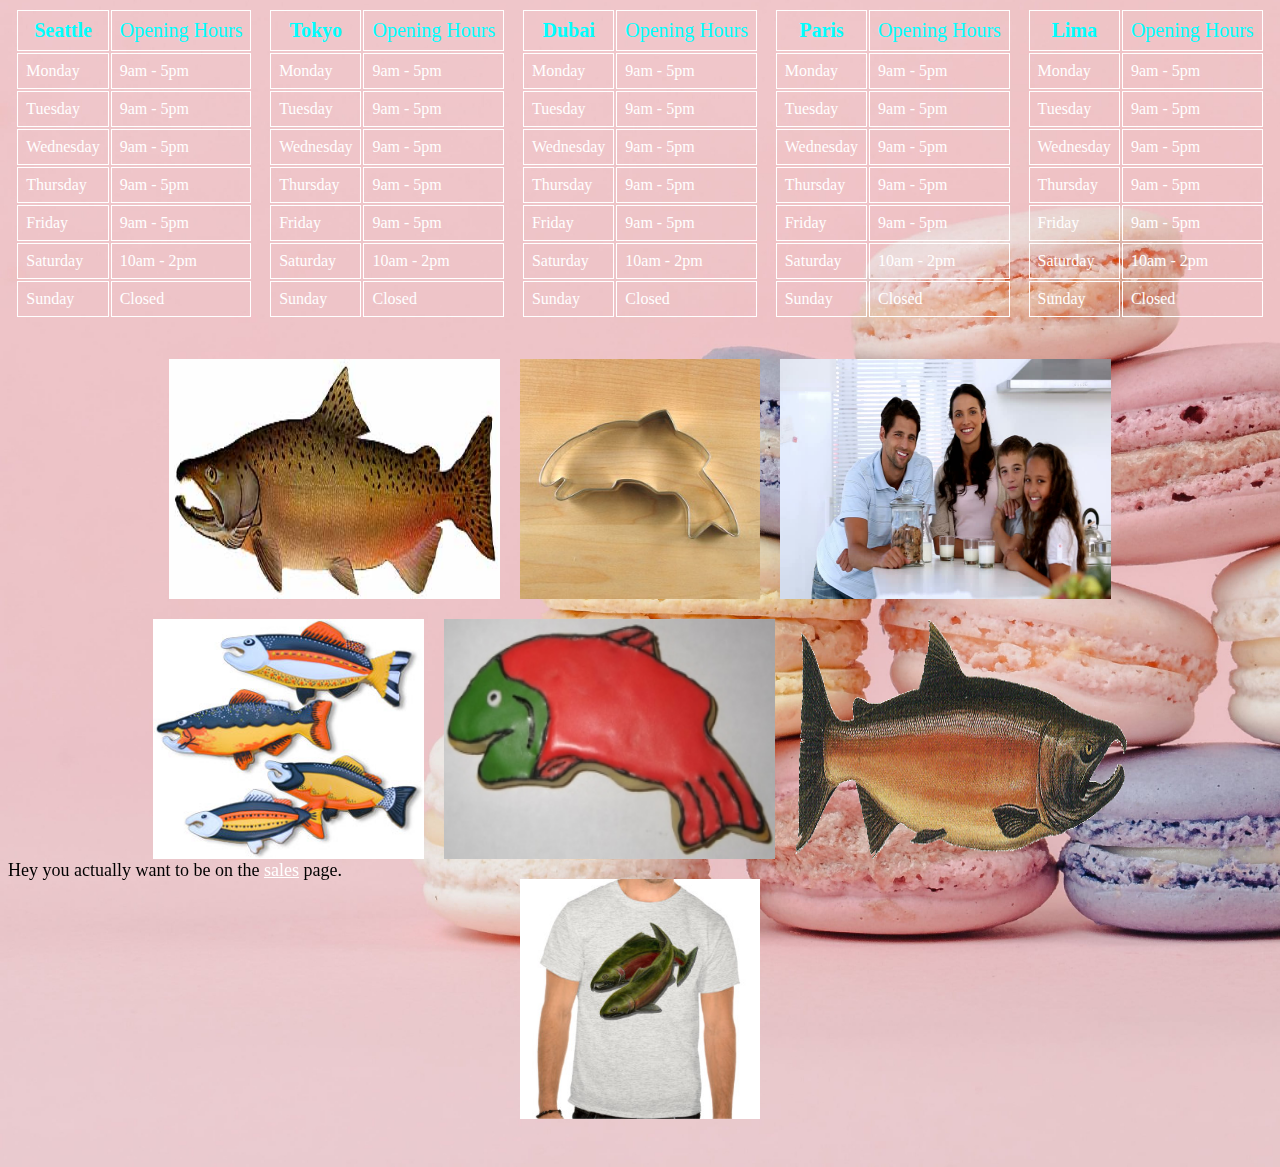
<file: index.html>
<!DOCTYPE html>
<html lang="en">
  <head>
    <meta charset="UTF-8" />
    <meta http-equiv="X-UA-Compatible" content="IE=edge" />
    <meta name="viewport" content="width=device-width, initial-scale=1.0" />
    <link rel="stylesheet" href="style.css" />
    <title>Cookie Stand</title>
  </head>
  <body>
    <div id="container">
      <div id="seattle">
        <table>
          <thead>
            <th style="color: aqua; font-size: 20px">Seattle</th>
            <td style="color: aqua; font-size: 20px">Opening Hours</td>
          </thead>

          <tr>
            <td>Monday</td>
            <td>9am - 5pm</td>
          </tr>
          <tr>
            <td>Tuesday</td>
            <td>9am - 5pm</td>
          </tr>
          <tr>
            <td>Wednesday</td>
            <td>9am - 5pm</td>
          </tr>
          <tr>
            <td>Thursday</td>
            <td>9am - 5pm</td>
          </tr>
          <tr>
            <td>Friday</td>
            <td>9am - 5pm</td>
          </tr>
          <tr>
            <td>Saturday</td>

            <td>10am - 2pm</td>
          </tr>
          <tr>
            <td>Sunday</td>
            <td>Closed</td>
          </tr>
        </table>
      </div>
      <div id="tokyo">
        <table>
          <thead>
            <th style="color: aqua; font-size: 20px">Tokyo</th>
            <td style="color: aqua; font-size: 20px">Opening Hours</td>
          </thead>

          <tr>
            <td>Monday</td>
            <td>9am - 5pm</td>
          </tr>
          <tr>
            <td>Tuesday</td>
            <td>9am - 5pm</td>
          </tr>
          <tr>
            <td>Wednesday</td>
            <td>9am - 5pm</td>
          </tr>
          <tr>
            <td>Thursday</td>
            <td>9am - 5pm</td>
          </tr>
          <tr>
            <td>Friday</td>
            <td>9am - 5pm</td>
          </tr>
          <tr>
            <td>Saturday</td>

            <td>10am - 2pm</td>
          </tr>
          <tr>
            <td>Sunday</td>
            <td>Closed</td>
          </tr>
        </table>
      </div>
      <div id="dubai">
        <table>
          <thead>
            <th style="color: aqua; font-size: 20px">Dubai</th>
            <td style="color: aqua; font-size: 20px">Opening Hours</td>
          </thead>

          <tr>
            <td>Monday</td>
            <td>9am - 5pm</td>
          </tr>
          <tr>
            <td>Tuesday</td>
            <td>9am - 5pm</td>
          </tr>
          <tr>
            <td>Wednesday</td>
            <td>9am - 5pm</td>
          </tr>
          <tr>
            <td>Thursday</td>
            <td>9am - 5pm</td>
          </tr>
          <tr>
            <td>Friday</td>
            <td>9am - 5pm</td>
          </tr>
          <tr>
            <td>Saturday</td>

            <td>10am - 2pm</td>
          </tr>
          <tr>
            <td>Sunday</td>
            <td>Closed</td>
          </tr>
        </table>
      </div>
      <div id="paris">
        <table>
          <thead>
            <th style="color: aqua; font-size: 20px">Paris</th>
            <td style="color: aqua; font-size: 20px">Opening Hours</td>
          </thead>

          <tr>
            <td>Monday</td>
            <td>9am - 5pm</td>
          </tr>
          <tr>
            <td>Tuesday</td>
            <td>9am - 5pm</td>
          </tr>
          <tr>
            <td>Wednesday</td>
            <td>9am - 5pm</td>
          </tr>
          <tr>
            <td>Thursday</td>
            <td>9am - 5pm</td>
          </tr>
          <tr>
            <td>Friday</td>
            <td>9am - 5pm</td>
          </tr>
          <tr>
            <td>Saturday</td>

            <td>10am - 2pm</td>
          </tr>
          <tr>
            <td>Sunday</td>
            <td>Closed</td>
          </tr>
        </table>
      </div>
      <div id="lima">
        <table>
          <thead>
            <th style="color: aqua; font-size: 20px">Lima</th>
            <td style="color: aqua; font-size: 20px">Opening Hours</td>
          </thead>

          <tr>
            <td>Monday</td>
            <td>9am - 5pm</td>
          </tr>
          <tr>
            <td>Tuesday</td>
            <td>9am - 5pm</td>
          </tr>
          <tr>
            <td>Wednesday</td>
            <td>9am - 5pm</td>
          </tr>
          <tr>
            <td>Thursday</td>
            <td>9am - 5pm</td>
          </tr>
          <tr>
            <td>Friday</td>
            <td>9am - 5pm</td>
          </tr>
          <tr>
            <td>Saturday</td>

            <td>10am - 2pm</td>
          </tr>
          <tr>
            <td>Sunday</td>
            <td>Closed</td>
          </tr>
        </table>
      </div>
    </div>

    <div class="images">
      <div class="photo">
        <img src="chinook.jpg" alt="photo" />
      </div>
      <div class="photo">
        <img src="cutter.jpeg" alt="photo" />
      </div>
      <div class="photo">
        <img src="family.jpg" alt="photo" />
      </div>
      <div class="photo">
        <img src="fish.jpg" alt="photo" />
      </div>
      <div class="photo">
        <img src="frosted-cookie.jpg" alt="photo" />
      </div>
      <div class="photo">
        <img src="salmon.png" alt="photo" />
      </div>
      <div class="photo">
        <img src="shirt.jpg" alt="photo" />
      </div>
    </div>
  </body>
  <footer>
    <div id="sales">
      Hey you actually want to be on the <a href="sales.html">sales</a> page.
    </div>
  </footer>
</html>
</file>
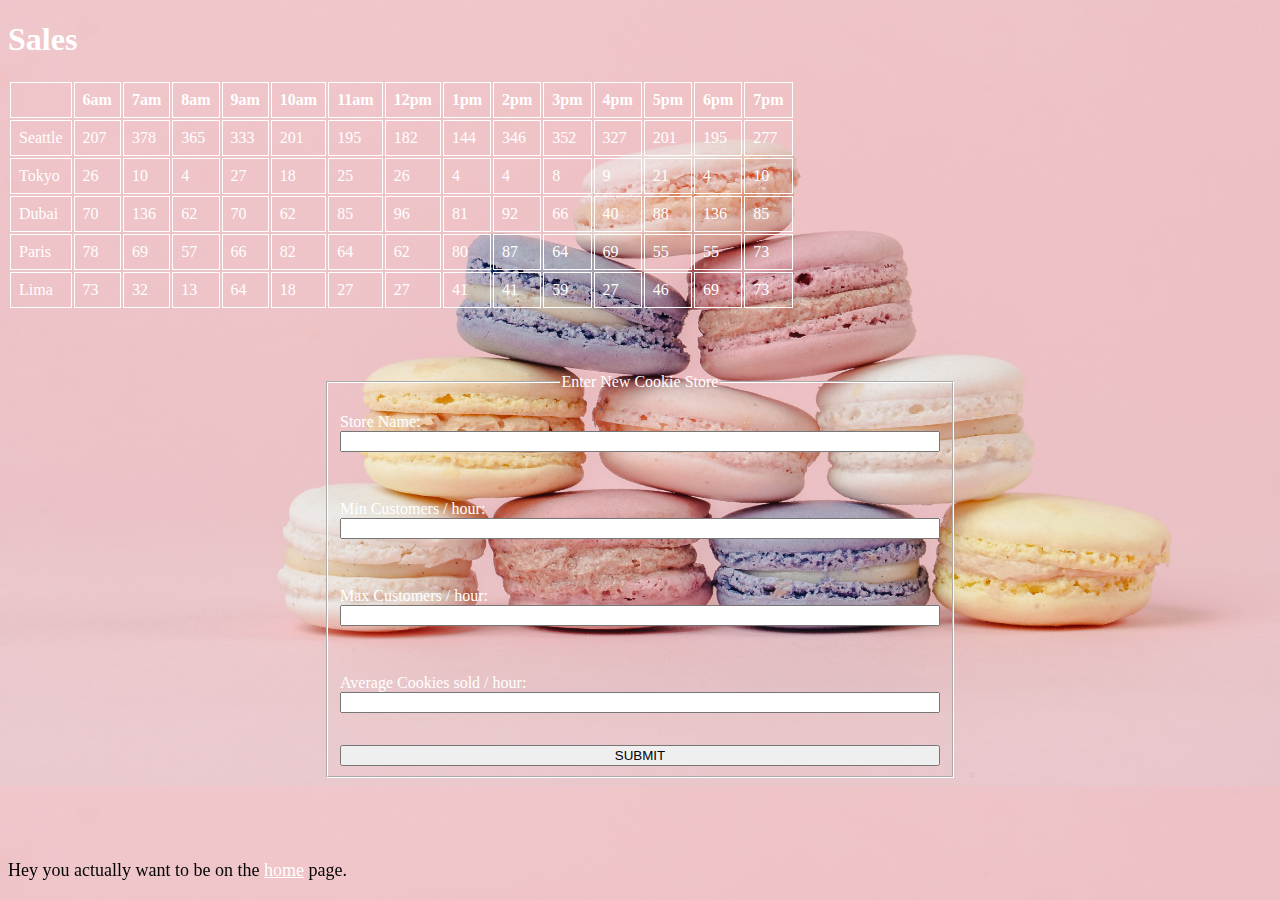
<file: sales.html>
<!DOCTYPE html>
<html lang="en">
  <head>
    <meta charset="UTF-8" />
    <meta http-equiv="X-UA-Compatible" content="IE=edge" />
    <meta name="viewport" content="width=device-width, initial-scale=1.0" />
    <link rel="stylesheet" href="style.css" />
    <title>Sales</title>
  </head>
  <body>
    <h1>Sales</h1>
    <table id="myTable"></table>
    <main>
      <div class="form">
        <form id="newStoreForm">
          <fieldset>
            <legend>Enter New Cookie Store</legend>
            <label for="name-input">Store Name:</label>
            <input name="name" id="name-input" type="text" />
            <label for="min-cust-input">Min Customers / hour:</label>
            <input name="minCust" id="min-cust-input" type="text" />
            <label for="max-cust-input">Max Customers / hour:</label>
            <input name="maxCust" id="max-cust-input" type="text" />
            <label for="avg-cookies-input">Average Cookies sold / hour:</label>
            <input name="avgCookies" id="avg-cookies-input" type="text" />
            <button id="submit-button" type="submit">SUBMIT</button>
          </fieldset>
        </form>
      </div>
    </main>
    <script src="app.js"></script>
  </body>
  <footer>
    <div id="home">
      Hey you actually want to be on the <a href="index.html">home</a> page.
    </div>
  </footer>
</html>
</file>
<file: style.css>
body {
  background-image: url("cookiesbckg.jpeg");
  background-size: cover;
  color: white;
  font-family: fantasy;
}

#home {
  height: 40px;
  position: fixed;
  bottom: 0%;
  width: 100%;
  opacity: 1;
  color: black;
  font-size: large;
}

#sales {
  height: 40px;
  position: fixed;
  bottom: 0%;
  width: 100%;
  opacity: 1;
  color: black;
  font-size: large;
}
#container {
  display: flex;
  justify-content: space-around;
}
a {
  color: white;
}

td,
th {
  border: 1px solid #fff;
  padding: 0.5rem;
}

#seattle {
  display: flex;
}

form {
  width: 50%;
  margin: 0 auto;
}
fieldset {
  display: flex;
  flex-direction: column;
  border-color: white;
  margin-top: 10%;
}
legend {
  text-align: center;
}
input {
  margin-bottom: 2rem;
}
label {
  margin-top: 1rem;
}

.images {
  display: flex;
  flex-wrap: wrap;
  margin: 0 50px;
  padding: 30px;
  justify-content: center;
}

.photo {
  max-width: 30%;
  padding: 10px;
  height: 240px;
}

.photo img {
  width: 100%;
  height: 100%;
}
</file>
